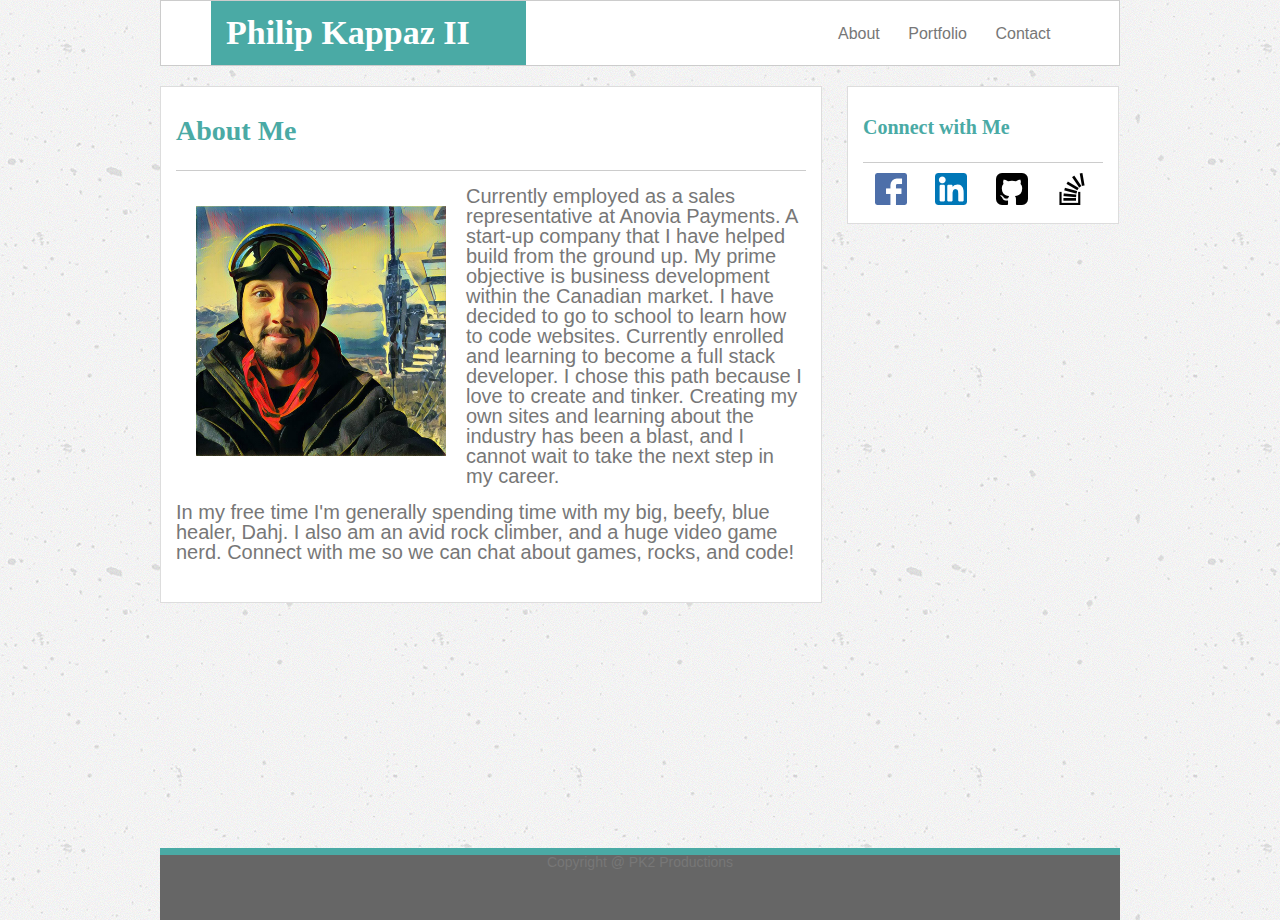
<file: index.html>
<!DOCTYPE html>
<html lang="en">

<head>
    <meta charset="UTF-8">
    <meta name="viewport" content="width=device-width, initial-scale=1">
    <link rel="stylesheet" href="assets/css/reset.css">
    <link rel="stylesheet" href="assets/css/style.css">
    <title>HTML Portfolio</title>
    <!--MAKE FAVICON FOR THIS BAD BOY-->
</head>

<div id='wrap'>
<body>
    <div class='header'>
        <h1 id='name'>Philip Kappaz II</h1>
        
        <br>

            <div class='nav' style='font-family:arial;''>
                <ul>
                    <li><a href='index.html'>About</a></li>
                    <li><a href='portfolio.html'>Portfolio</a></li>
                    <li><a href='contact.html'>Contact</a></li>
                </ul>    
            </div>
    </div>

    <div class='about'>

    <h1 id='headerone'>About Me</h1>
        <img id="PhilPhoto" src="assets/images/skiphil.jpg" alt='Pretty Philip'>
        <p style='font-family:arial; font-size:20px;'>Currently employed as a sales representative at Anovia Payments. A start-up company that I have helped build from the ground up. My prime objective is business development within the Canadian market. I have decided to go to school to learn how to code websites. Currently enrolled and learning to become a full stack developer. I chose this path because I love to create and tinker. Creating my own sites and learning about the industry has been a blast, and I cannot wait to take the next step in my career.</p>
        <br>
        <p style='font-family:arial; font-size:20px; padding-bottom:25px;'>In my free time I'm generally spending time with my big, beefy, blue healer, Dahj. I also am an avid rock climber, and a huge video game nerd. Connect with me so we can chat about games, rocks, and code!</p>

        
    </div>

    <div class='connect'>
        <h2 id='headertwo'>Connect with Me</h2>
        <ul>
            <li><a  id='social1' href='https://www.facebook.com/philip.kappaz?ref=bookmarks' target='_blank'><img src='assets/images/facebook.png'></a></li>
            <li><a  id='social2' href='https://www.linkedin.com/in/philip-kappaz2/' target='_blank'><img src='assets/images/linkedin.png'></a></li>
            <li><a  id='social3' href='https://github.com/PhilipK2' target='_blank'><img src='assets/images/github-sign.png'></a></li>
            <li><a id='social4' href='https://stackoverflow.com/users/8235068/philip-kappaz?tab=profile' target='_blank'><img src='assets/images/stack-overflow.png'></a></li>
        </ul>
    </div>

</body>

<div id='empty'></div>
<footer>
    <p class='foottext' style="font-family:arial;font-size:14px;">Copyright @ PK2 Productions</p>
</footer>
    
</div> 


</html>
</file>
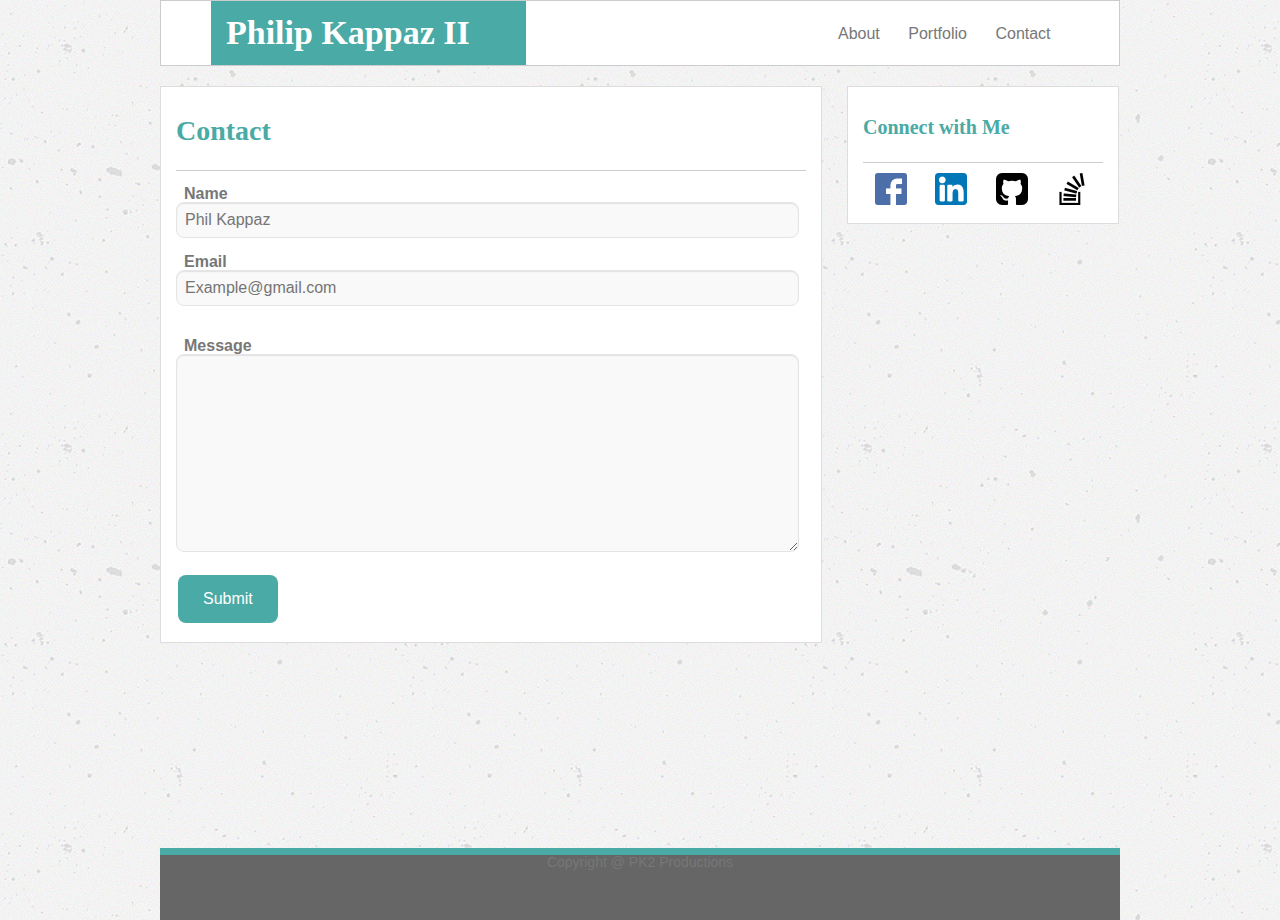
<file: contact.html>
<!DOCTYPE html>
<html lang="en" class="contact-page">

<head>
    <meta charset="UTF-8">
    <meta name="viewport" content="width=device-width; initial-scale=1.0; maximum-scale=1.0;">
    <link rel="stylesheet" href="assets/css/reset.css">
    <link rel="stylesheet" href="assets/css/style.css">
    <title>HTML Portfolio</title>
    <style type="text/css">
    @media screen and (max-width: 1000px){
    
            #empty{
                position: relative;
                bottom: -170px;
                height: 7px;
                width: 960px;
            }
    }
    @media screen and (max-width: 786px){
    
            #empty{
                position: relative;
                bottom: 0px;
                height: 7px;
                width: 768px;
            }
    }    
    </style>



</head>

<div id='wrap'>

<body>
    <div class='header'>
        <h1 id='name'>Philip Kappaz II</h1>
        
        <br>

            <div class='nav'>
                <ul>
                    <li><a href='index.html'>About</a></li>
                    <li><a href='portfolio.html'>Portfolio</a></li>
                    <li><a href='contact.html'>Contact</a></li>
                </ul>    
            </div>
    </div>

    <div class='about'>

    <h1 id='headerone'>Contact</h1>

<form style='font-family:arial;'>    
    <div class='formdiv'>
        <div class='inputname'>
            <label style='font-weight:bold; margin-bottom:5px; padding-bottom:5px;margin:8px; font-size:16px;'>Name</label>
            <input placeholder='Phil Kappaz' type='text'>
        </div>
        <br>
        <div class='inputemail'>
            <label style='font-weight:bold; margin-bottom:5px; padding-bottom:5px;margin:8px; font-size:16px;'>Email</label>
            <input placeholder='Example@gmail.com' type='email'>
        </div>
        <br>
        <br>
    </div>
    <label style='font-weight:bold; margin-bottom:5px; padding-bottom:5px;margin:8px; font-size:16px;'>Message</label>   
    <textarea rows="10" cols="50"></textarea>
    <br>
    <br>
    <button type="button" onclick="alert('Thank you!')">Submit</button>
</form>

    </div>

    <div class='connect'>
        <h2 id='headertwo'>Connect with Me</h2>
        <ul>
            <li><a  id='social1' href='https://www.facebook.com/philip.kappaz?ref=bookmarks' target='_blank'><img src='assets/images/facebook.png'></a></li>
            <li><a  id='social2' href='https://www.linkedin.com/in/philip-kappaz2/' target='_blank'><img src='assets/images/linkedin.png'></a></li>
            <li><a  id='social3' href='https://github.com/PhilipK2' target='_blank'><img src='assets/images/github-sign.png'></a></li>
            <li><a  id='social4' href='https://stackoverflow.com/users/8235068/philip-kappaz?tab=profile' target='_blank'><img src='assets/images/stack-overflow.png'></a></li>
        </ul>
    </div>

</body>
<div id='empty' class='emptydiv'></div>
<footer>
    <p class='foottext' style="font-family:arial;font-size:14px;">Copyright @ PK2 Productions</p>
</footer>


</div> 

</html>
</file>
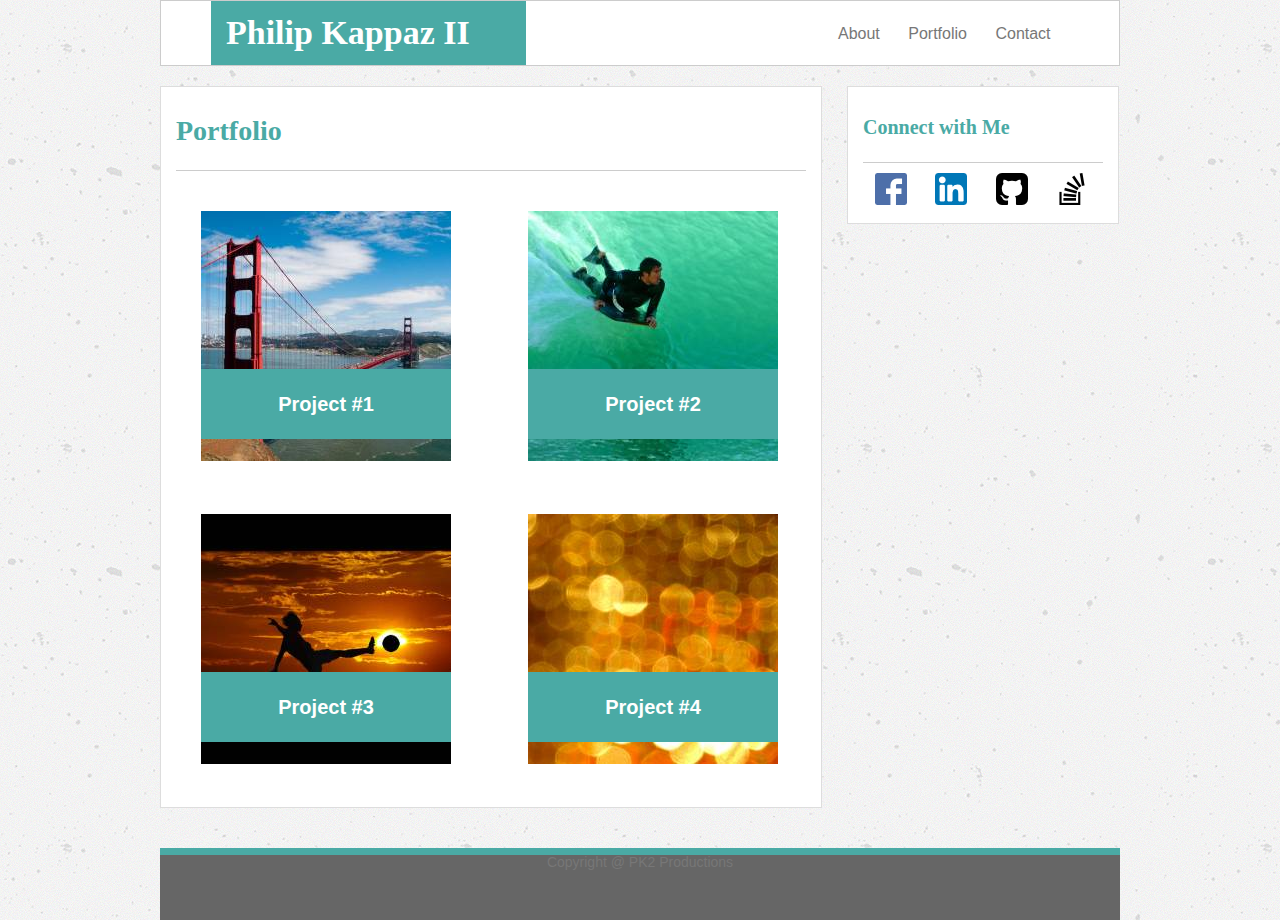
<file: portfolio.html>
<!DOCTYPE html>
<html lang="en">

<head>
    <meta charset="UTF-8">
    <meta name="viewport" content="width=device-width; initial-scale=1.0; maximum-scale=1.0;">
    <link rel="stylesheet" href="assets/css/reset.css">
    <link rel="stylesheet" href="assets/css/style.css">
    <title>HTML Portfolio</title>
</head>

<div id='wrap'>
    <!--MAKE FAVICON FOR THIS BAD BOY-->
</head>


<body>
    <div class='header'>
        <h1 id='name'>Philip Kappaz II</h1>
        
        <br>

            <div class='nav'>
                <ul>
                    <li><a href='index.html'>About</a></li>
                    <li><a href='portfolio.html'>Portfolio</a></li>
                    <li><a href='contact.html'>Contact</a></li>
                </ul>    
            </div>
    </div>

    <div class='about'>

    <h1 id='headerone'>Portfolio</h1>

        <div id="photos">
            <div class='project' id='photo1'>
                <a href="#"><img src="assets\images\sanfran.jpg">
                    <div id="proj1" style='position:absolute;'>Project #1</div></a>
            </div>
            <div class='project' id='photo2' style='margin-left:27px;'>
                <a href="#"><img src="assets\images\surf.jpg">
                    <div id="proj2">Project #2</div></a>
            </div>
            <div class='project' id='photo3'>
                <a href="#"><img src="assets\images\ball.jpg">
                    <div id="proj3">Project #3</div></a>
            </div>
            <div class='project' id='photo4' style='margin-left:27px;'>
                <a href="#"><img src="assets\images\dots.jpg">
                    <div id="proj4">Project #4</div></a>
            </div>
        </div>
    </div>

    <div class='connect'>
        <h2 id='headertwo'>Connect with Me</h2>
        <ul>
            <li><a  id='social1' href='https://www.facebook.com/philip.kappaz?ref=bookmarks' target='_blank'><img src='assets/images/facebook.png'></a></li>
            <li><a  id='social2' href='https://www.linkedin.com/in/philip-kappaz2/' target='_blank'><img src='assets/images/linkedin.png'></a></li>
            <li><a  id='social3' href='https://github.com/PhilipK2' target='_blank'><img src='assets/images/github-sign.png'></a></li>
            <li><a  id='social4' href='https://stackoverflow.com/users/8235068/philip-kappaz?tab=profile' target='_blank'><img src='assets/images/stack-overflow.png'></a></li>
        </ul>
    </div>

</body>
<div id='empty'></div>
<footer>
    <p class='foottext' style="font-family:arial;font-size:14px;">Copyright @ PK2 Productions</p>
</footer>

</div>

</html>
</file>
<file: assets/css/style.css>
body{
	background-image: url('../images/concrete-texture.png');
	font-family: 'Arial', 'Helvetica Neue', Helvetica, sans-serif;
	color: #777777;
}

h1, h2{
	color: #4aaaa5;
}

li{
	display: inline;

}

a{
	color: #777777;
	text-decoration: none;
}
li a{
	padding: 12px;
}


footer{
	clear: both;
	background-color: #666666;
	color: #777777;
	position: absolute;
    bottom: -20px;
    height: 65px;
    width: 960px;
    margin: 0 auto;
    text-align: center;
}

.header{
	border: solid #cccccc 1px;
	background-color: #ffffff;
	display: flex;
}
.nav{
	padding-bottom: 20px;
	padding: 25px 50px 0px 300px;
	display: inline;
	float: right;
	font-family: 'Arial', 'Helvetica Neue', Helvetica, sans-serif;
}
.about{ 						
	background-color: #ffffff;
	padding: 15px 15px;
	margin: 20px 0px;
	border: solid #dddddd 1px;
	width: 630px;
	float: left;
}
.connect{
	background-color: #ffffff;
	padding: 15px 15px;
	margin: 20px 0px 0px 25px;
	border: solid #dddddd 1px;
	width: 240px;
	float: left;
}

/****************************************************************
*****************************************************************
PORTFOLIO IMAGES CSS */
#photos{

}
.project{
	position:relative; 
	float:left; 
	padding: 25px;
	margin: 0 auto;
}
#proj1,
#proj2,
#proj3,
#proj4{
	position: absolute;
    bottom: 50px;
    left: 25px;
    background-color: #4aaaa5;
    color: #ffffff;
    padding: 25px;
    width: 66.7%;
    font-weight: bold;
    text-align: center;
    font-size: 20px;
}

/****************************************************************
*****************************************************************
PORTFOLIO IMAGES CSS */

#name{
	background-color: #4aaaa5;
	color: #ffffff;
	padding: 15px;
	width: 285px;
	margin-left: 50px;
	font-size: 34px;
	font-weight: bold;
	font-family: 'Georgia', Times, Times New Roman, serif;
}

#PhilPhoto{
	height: 250px;
	width: 250px;
	float :left;
	padding: 20px;
}

#headerone{   /* ABOUT HEADING */
	font-size: 28px;
	border-bottom: solid #cccccc 1px;
	margin: 15px 0px;
	padding-bottom: 25px;
	font-weight: bold;
	font-family: 'Georgia', Times, Times New Roman, serif;
}
#headertwo{   /* CONNECT HEADING */
	font-size: 20px;
	border-bottom: solid #cccccc 1px;
	align-content: center;
	font-weight: bold;
	margin: 15px 0px 10px 0px;
	padding-bottom: 25px;
	font-family: 'Georgia', Times, Times New Roman, serif;

}
#empty{
	background-color: #4aaaa5;
	position: absolute;
    bottom: 0;
    height: 52px;
    width: 960px;
    margin: 0 auto; 
    clear: both;
}
#wrap{
	width:960px;
	margin: 0 auto;
}

/***************************************************************************
****************************************************************************
***************************************************************************/
/*FORM CSS*/

input,
label,
textarea {
    width: 96%;
}

input,
select,
textarea {
    background: #f9f9f9;
    border: 1px solid #e5e5e5;
    border-radius: 8px;
    box-shadow: inset 0 1px 1px #e1e1e1;
    font-size: 16px;
    padding: 8px;
}

button {
    background-color: #4aaaa5;
    border: none;
    border-radius: 8px;
    color: white;
    padding: 15px 25px;
    text-align: center;
    font-size: 16px;
    margin: 4px 2px;
    cursor: pointer;
    font-family: arial;
}

/****************************************************************
*****************************************************************
MEDIA QUERYS INDEX.HTML*/
@media screen and (max-width: 980px){
	
	.contact-page footer{
		position:absolute;
	}
	body{
		width: 960px;
	}


	li a{
		padding: 5px;
		display: inline;
	}	

	footer {
    	position: relative;
    	bottom: 0;
    	width: 960px;
    	height: 65px;
    	margin: 0 auto;
	}
	.nav{
		padding-left: 250px;
	}

	#wrap{
		width: 960;
	}
	.about{ 						
		margin: 20px 20px;
		width: 500px;
		float: left;
	}
	.connect{
		width: 182px;
		float: left;
		display: inline;
	}

	#PhilPhoto{
		height: 400px;
		width: 450px;
	}

	#empty{
		position: relative;
    	bottom: 0;
    	height: 7px;
    	width: 960px;
	}

	.project{
		position: relative; 
		float:none; 
		padding: 0px;
		margin: 0 auto;	
	}
	
	#photo1,
	#photo2,
	#photo3,
	#photo4{
		padding: 25px 55px;
    	width: 70%;
    	padding-left: 43px;
	}

	#proj1,
	#proj2,
	#proj3,
	#proj4{
		position: absolute;
    	bottom: 70px;
    	left: 43px;
    	padding: 15px;
   	 	width: 49%;
	}

}
	




@media screen and (max-width: 768px){

	body{
		width: 768px;
	}	

	.contact-page footer{
		position: relative;
		bottom: 0;
	}


	.about{
		width:600px;
		margin: 30px auto;
		float: none;
	}
	.connect{
		width: 600px;
		margin: 30px auto;
		float: none;
		display: block;
	}
	.header{
		width: 768px;
	}

	.nav{
		padding-left: 155px;
	}

	#wrap{
		width:768px;
	}

	#PhilPhoto{
		height: 250px;
		width: 250px;
	}
	footer {
    	position: relative;
    	bottom: 0;
    	width: 100%;
    	height: 65px;
    	margin: 0 auto;
	}

	#empty{
		position: relative;
    	bottom: 0;
    	height: 7px;
    	width: 768px;
	}
	.project{
		position:relative; 
		float:right; 
		padding: 25px;
		margin: 0 auto;
	}
	#proj1,
	#proj2,
	#proj3,
	#proj4{
		position: absolute;
    	bottom: 50px;
    	left: 25px;
    	padding: 25px;
    	width: 66.7%;
}



}


@media screen and (max-width: 640px){

	body{
		width: 640px;
	}

	li a {
    	padding: 75px;
    	display: inline;
	}

	.about{
		width:525px;
		margin: 30px auto;
		float: none;
	}
	.connect{
		width: 525px;
		margin: 20px auto;
		float: none;
		display: block;
	}
	.header{
		width: 640px;
		position: relative;
	}

	.nav{
		margin: 0px;
    	border-bottom: solid #cccccc 1px;
    	position: absolute;
    	bottom: -20px;
    	background-color: #ffffff;
    	width: 640px;
    	padding: 7px;
    	text-align: center;
	}

	#wrap{
		width: 640px;
	}

	#PhilPhoto{
		height: 400px;
		width: 450px;
	}
	footer {
    	position: relative;
    	bottom: 0;
    	width: 100%;
    	height: 65px;
    	margin: 0 auto;
	}

	#empty{
		position: relative;
    	bottom: 0;
    	height: 7px;
    	width: 640px;
	}

	#name{
		padding: 30px;
		margin: 0;
		width: 640px;
		font-size: 34px;
		text-align: center;
	}
	#social1,
	#social2,
	#social3,
	#social4{
		padding: 5px;
	}
	.project{
		position: relative; 
		float:none; 
		padding: 0px;
		margin: 0 auto;	
	}
	
	#photo1,
	#photo2,
	#photo3,
	#photo4{
		padding: 25px 55px;
    	width: 70%;
    	padding-left: 43px;
	}

	#proj1,
	#proj2,
	#proj3,
	#proj4{
		position: absolute;
    	bottom: 70px;
    	left: 43px;
    	padding: 15px;
   	 	width: 47.3%;
	}


}	







/****************************************************************
*****************************************************************
MEDIA QUERYS INDEX.HTML*/
</file>
